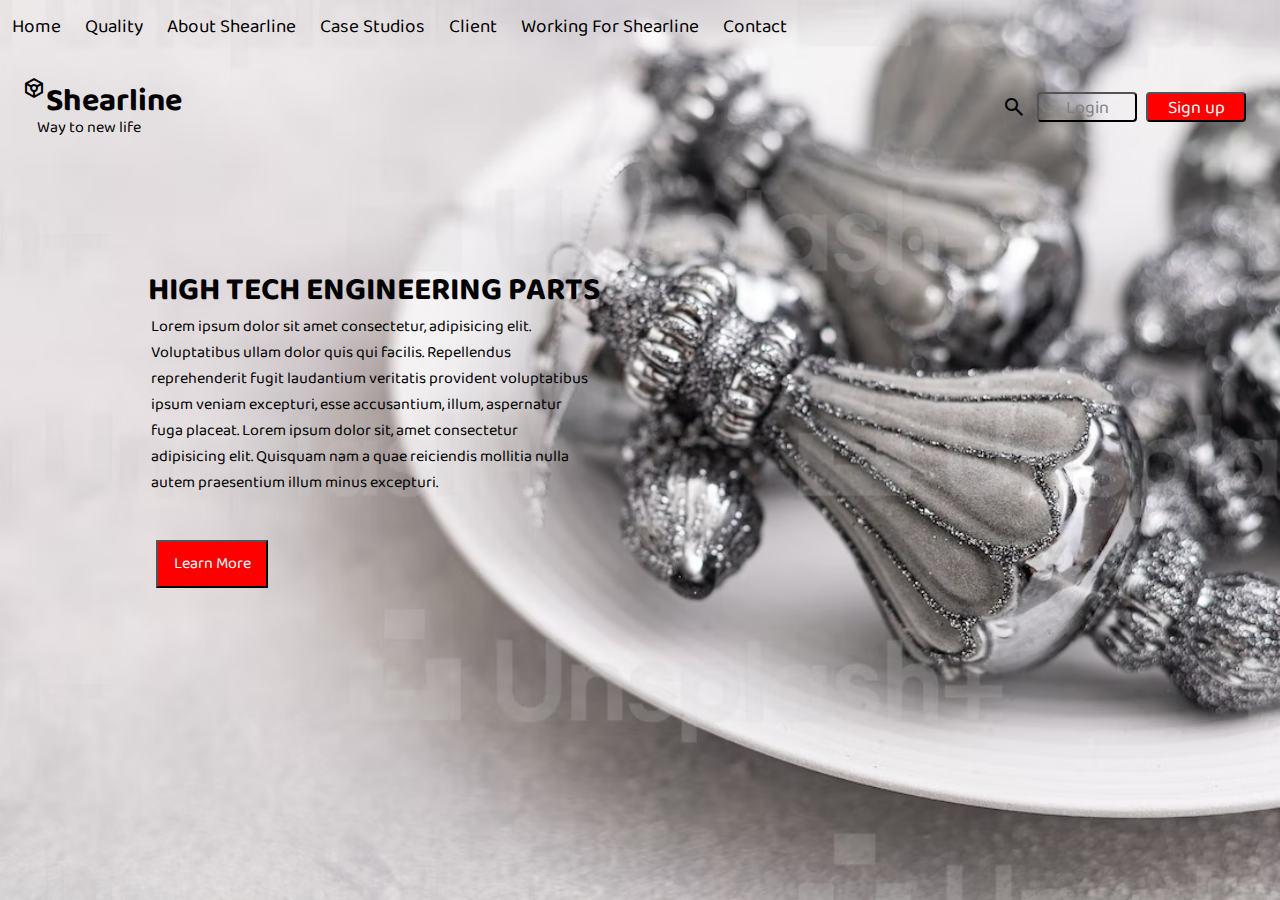
<file: index.html>
<!DOCTYPE html>
<html lang="en">
<head>
    <meta charset="UTF-8">
    <meta http-equiv="X-UA-Compatible" content="IE=edge">
    <meta name="viewport" content="width=device-width, initial-scale=1.0">
    <title>my site</title>
    <link rel="preconnect" href="https://fonts.googleapis.com">
<link rel="preconnect" href="https://fonts.gstatic.com" crossorigin>
<link href="https://fonts.googleapis.com/css2?family=Baloo+Bhai+2&display=swap" rel="stylesheet">

<link rel="stylesheet" href="https://fonts.googleapis.com/css2?family=Material+Symbols+Outlined:opsz,wght,FILL,GRAD@48,400,0,0" />

<link rel="stylesheet" href="webstyle.css">
</head>
<body>
   
    <div class="nav srhs">
        <ul class="bnav">
            <li>Home </li>
            <li>Quality</li>
            <li>About Shearline</li>
            <li>Case Studios</li>
            <li>Client</li>
            <li>Working For Shearline</li>
            <li>Contact</li>
        </ul>
    </div>
    <div class="mid">
    <span class="material-symbols-outlined ">
        token
        </span>
    <div > <h1>Shearline </h1>
        <p class="low"> &nbsp;Way to new life</p>
    </div>
</div>
    
    <div class="navmid">
    <span class="material-symbols-outlined navmid same search">
        search
        </span>
        <a href="/login.html"> <button class="login same"> Login</button></a>
        <button class="sign same"> Sign up</button>
    </div>
    <div class="full1">
    <div class="full">
    <h1 class="cont slow">HIGH TECH ENGINEERING PARTS</h1>
    <div class="navmid hi">Lorem ipsum dolor sit amet consectetur, adipisicing elit. Voluptatibus ullam dolor quis qui facilis. Repellendus reprehenderit fugit laudantium veritatis provident voluptatibus ipsum veniam excepturi, esse accusantium, illum, aspernatur fuga placeat. Lorem ipsum dolor sit, amet consectetur adipisicing elit. Quisquam nam a quae reiciendis mollitia nulla autem praesentium illum minus excepturi.

    </div>
</div>

    <div class="button"><button style="
        background: red;
        color: white;
        
        padding: 9px;
        width: 112px;
        font-size: 16px;
        margin-left: 80px;
    ">Learn More</button>
        
    </div>
</div>
    

</body>
</html>
</file>
<file: webstyle.css>
*{
    font-family: 'Baloo Bhai 2', cursive;
    margin: 0px;
    padding: 0px;
    background-image:url('/bg1.avif');
    background-attachment:fixed;
    background-repeat: no-repeat;
    background-size: cover;
    
     
}



.nav{
    
    font-size: 19px;
  
}
.bnav{
    list-style-type: none;
    display: flex;
      
    
}
div li{
    padding: 12px;
    
}
.navmid{
    display: flex;
    justify-content: flex-end;
    margin-right: 12px;
    padding: 22px;
    margin-top: -59px;
 
}
.mid{
    display: flex;
    margin-top: 22px;
    margin-left: 22px;
}
.full{
   
    width: 40%;
    height: 30%;
    margin-left: 50px;
    padding: 22px;
     
}
.low{
    margin: -12px;
}
.login{
    width: 100px;
    font-size: 18px;
    color: grey;
    margin-right: 9px;
    margin-left: 8px;
    border-radius: 4px;
}
.sign{
    width: 100px;
    font-size: 18px;
    background: red;
    color: white;
    border-radius: 4px;
}
.same{
    height: 30px;
}
.search{
    margin: -19px;
}
.slow{
    margin-bottom: 35px;
}

.hi{
    margin-left: -19px;
}
.full1{
    margin-left: 76px;
    margin-top: 93px;
}
</file>
